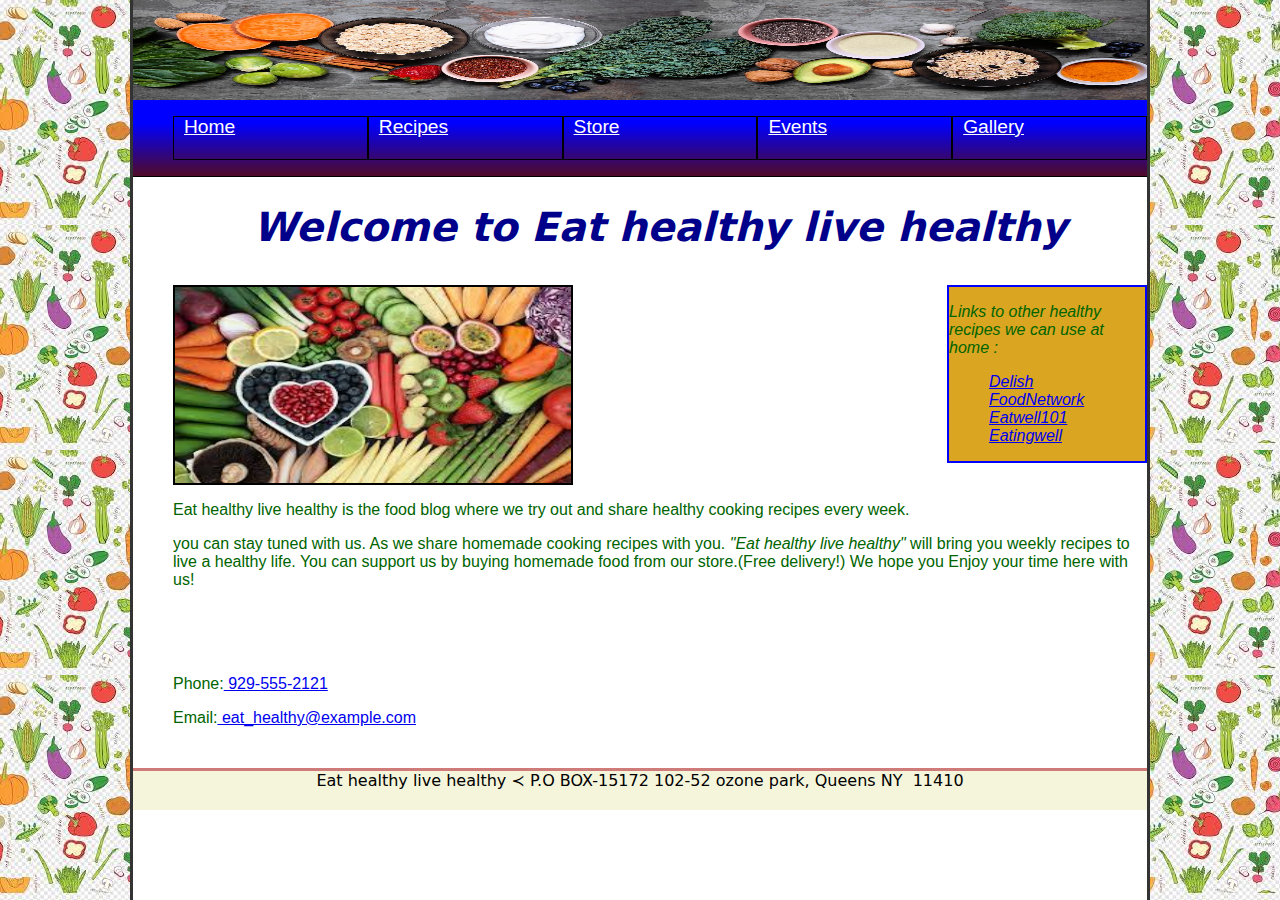
<file: index.html>
<!doctype html>
<html>
<head>
   <!--
      Assignment : Term project
      Name: Asm Shariar Chowdhury
      Date: 7/11/2022
   -->   
   <title>Eat healthy live healthy </title>
   <meta char="utf-8">
   <meta name="keywords" content="healthy, vegan, salad">
   <link rel="stylesheet" type="text/css" href="tp_layout2.css">
</head>
<body>

<header>
   <a href="index.html">
   <img src="poster.jpg" alt="superhero" height="100" />  </a>
   <nav>
      <ul>
      <li> <a href="index.html"> Home</a> </li>
      <li><a href="recipe.html"> Recipes </a></li>
      <li id="store"><a href="store.html">Store</a></li>
      <li><a href="events.html">Events</a></li>
      <li><a href="gallery.html">Gallery</a></li>
       </ul>
   </nav>
</header>   
<article id="home">
   <h1 id="home">Welcome to Eat healthy live healthy</h1>
  
<img id="homepic" src="img1.jpg" alt="superhero photo" />  
<aside><p>Links to other healthy recipes we can use at home :  <p>
   <ul>
      <li><a href="https://www.delish.com/cooking/recipe-ideas/g3733/healthy-dinner-recipes/"> Delish</a></li>
      <li><a href="https://www.foodnetwork.com/healthy/packages/healthy-every-week/healthy-mains/foodnetwork-most-saved-healthy-recipes"> FoodNetwork</a></li>
      <li><a href="https://www.eatwell101.com/low-effort-healthy-dinners-recipes"> Eatwell101</a></li>
      <li><a href="https://www.eatingwell.com/gallery/13723/20-healthy-meals-you-can-make-in-20-minutes/"> Eatingwell</a></li>
   </ul>
</aside> 
<br>
<p><strong>Eat healthy live healthy</strong> is the food blog where we try out and share healthy cooking recipes every week. </p>

<p>you can stay tuned with us. As we share homemade cooking recipes with you.
<em>"Eat healthy live healthy"</em> will bring you weekly recipes to live a healthy life. You can support us by buying homemade food from our store.(Free delivery!) We hope you Enjoy your time here with us!</p>
<br>
<br>
<br>
<p>Phone:<a href="tel:+17045552188"> 929-555-2121 </a></p>  
<p>Email:<a href="mailto:eat_healthy@example.com"> eat_healthy@example.com</a> </p>



</article>

<footer>
    Eat healthy live healthy &#8826; P.O BOX-15172 102-52 ozone park, Queens NY &nbsp;11410 
</footer>

</body>
</html>
</file>
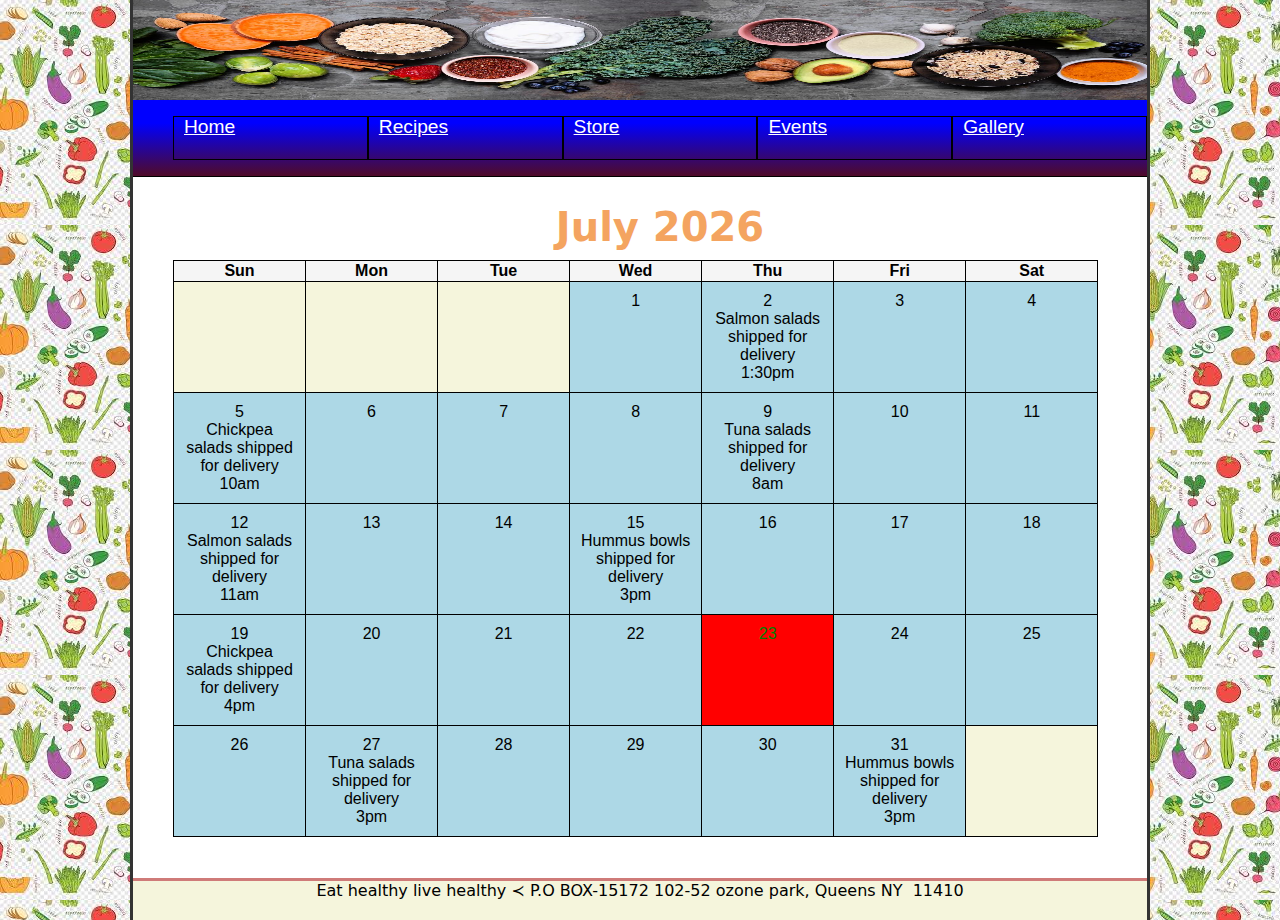
<file: events.html>
<html>
</head>
<body>

</body>
</html>
<head>
   <!--
      Assignment : Term project
      Name: Asm Shariar Chowdhury
      Date: 7/11/2022 
   -->   
   <title>Eat healthy live healthy </title>
   <meta char="utf-8">
   <meta name="keywords" content="healthy, vegan, salad" >
   <link href="tp_layout2.css" rel="stylesheet" />
   <link href="events.css" rel="stylesheet" /> 
   <script src="list.js" defer></script>
   <script src="table.js" defer></script> 
</head>
<body>

<header>
   <a href="index.html">
   <img src="poster.jpg" alt="superhero" height="100" />  </a>
   <nav>
      <ul>
      <li> <a href="index.html"> Home</a> </li>
      <li><a href="recipe.html"> Recipes </a></li>
      <li id="store"><a href="store.html">Store</a></li>
      <li><a href="events.html">Events</a></li>
      <li><a href="gallery.html">Gallery</a></li>
       </ul>
   </nav>
</header>
   
   <section>
      <article>

         <h1 id="mon_yr">&nbsp;</h1> 


        <table id="calendar">
         
        </table>  
       </article>
   </section>
   
  <footer>
    Eat healthy live healthy &#8826; P.O BOX-15172 102-52 ozone park, Queens NY &nbsp;11410 
</footer>

</body>

</html>
</file>
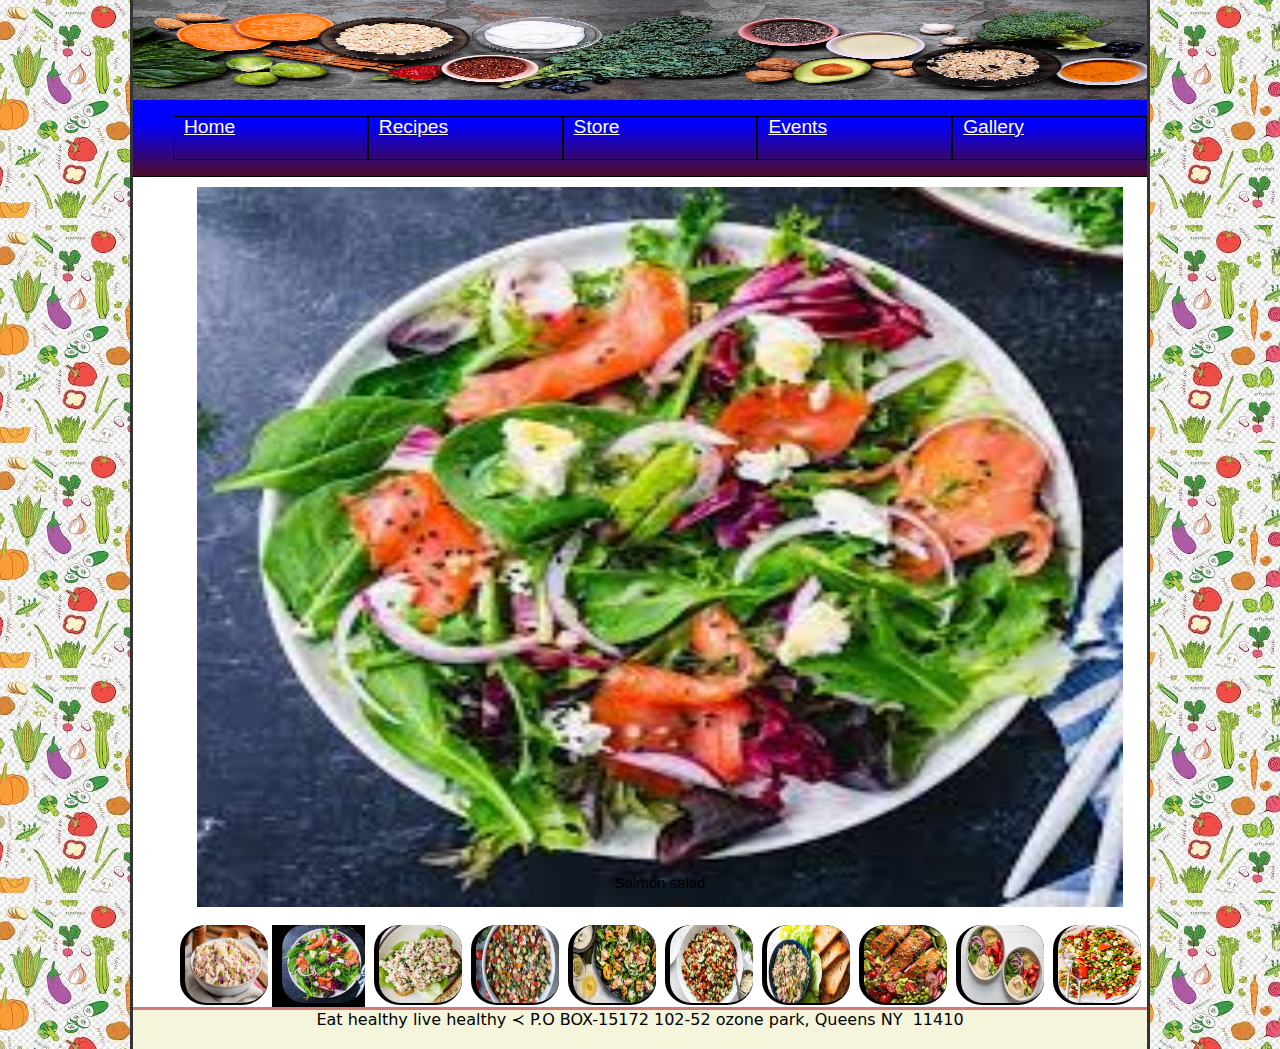
<file: gallery.html>
<html>
<head>
   <!--
      Assignment : Term project
      Name: Asm Shariar Chowdhury
      Date: 7/11/2022
   -->   
   <title>Eat healthy live healthy </title>
   <meta char="utf-8">
   <meta name="keywords" content="healthy, vegan, salad" >
   <link rel="stylesheet" type="text/css" href="tp_layout2.css">
</head>
<body >

<header>
   <a href="index.html">
   <img src="poster.jpg" alt="superhero" height="100" />  </a>
   <nav>
      <ul>
      <li> <a href="index.html"> Home</a> </li>
      <li><a href="recipe.html"> Recipes </a></li>
      <li id="store"><a href="store.html">Store</a></li>
      <li><a href="events.html">Events</a></li>
      <li><a href="gallery.html">Gallery</a></li>
       </ul>
   </nav>
</header>   
<article >

<div class="bigimg">

<div class="Slide">
  <img src="tuna.jpg" style="width:100%; height:80%">
  <div class="text">Tuna salad</div>
</div>

<div class="Slide">
  <img src="salmon.jpg" style="width:100%; height:80%">
  <div class="text">Salmon salad</div>
</div>

<div class="Slide">
  <img src="tuna2.jpg" style="width:100%; height:80%">
  <div class="text">Tuna salad 2</div>
</div>

<div class="Slide">
  <img src="chickpea3.jpg" style="width:100%; height:80%">
  <div class="text">Chickpea salad </div>
</div>

<div class="Slide">
  <img src="salmon2.jpg" style="width:100%; height:80%">
  <div class="text">Salmon salad 2</div>
</div>

<div class="Slide">
  <img src="chickpea.jpg" style="width:100%; height:80%">
  <div class="text">Chickpea salad 2</div>
</div>

<div class="Slide">
  <img src="tuna3.jpg" style="width:100%; height:80%">
  <div class="text">Tuna salad 3</div>
</div>

<div class="Slide">
  <img src="salmon3.jpg" style="width:100%; height:80%">
  <div class="text">Salmon salad 3</div>
</div>

<div class="Slide">
  <img src="hummus2.jpg" style="width:100%; height:80%">
  <div class="text">Hummus bowl </div>
</div>

<div class="Slide">
  <img src="chickpea2.jpg" style="width:100%; height:80%">
  <div class="text">Chickpea salad 2</div>
</div>


</div>
<br>

<div id="under" style="text-align:center">
  <span  class="small"><img src="tuna.jpg" style="width:5.5em; height:5em;"></span> 
  <span  class="small"><img src="salmon.jpg" style="width:5.5em; height:5em;"></span> 
  <span  class="small"><img src="tuna2.jpg" style="width:5.5em; height:5em;"></span> 
  <span  class="small"><img src="chickpea3.jpg" style="width:5.5em; height:5em;"></span> 
  <span  class="small"><img src="salmon2.jpg" style="width:5.5em; height:5em;"></span> 
  <span  class="small"><img src="chickpea.jpg" style="width:5.5em; height:5em;"></span> 
  <span  class="small"><img src="tuna3.jpg" style="width:5.5em; height:5em;"></span> 
  <span  class="small"><img src="salmon3.jpg" style="width:5.5em; height:5em;"></span> 
  <span  class="small"><img src="hummus2.jpg" style="width:5.5em; height:5em;"></span> 
  <span  class="small"><img src="chickpea2.jpg" style="width:5.5em; height:5em;"></span> 
</div>
  


<script type="text/javascript">

  let slide_num = 0;
  Slideshow();

function Slideshow() {
  let i;

  let bigimg = document.getElementsByClassName("Slide");
  let smallimg = document.getElementsByClassName("small");

  for (i = 0; i < bigimg.length; i++) {

    bigimg[i].style.display = "none";  
  }

  slide_num++;

  if (slide_num > bigimg.length) {

    slide_num = 1
  } 

  for (i = 0; i < smallimg.length; i++) {
    smallimg[i].className = smallimg[i].className.replace(" active", "");
  }

  bigimg[slide_num-1].style.display = "block";  

  smallimg[slide_num-1].className += " active";

  setTimeout(Slideshow, 500); 
}
</script>

  
</article>



<footer>
    Eat healthy live healthy &#8826; P.O BOX-15172 102-52 ozone park, Queens NY &nbsp;11410 
</footer>



</body>
</html>
</file>
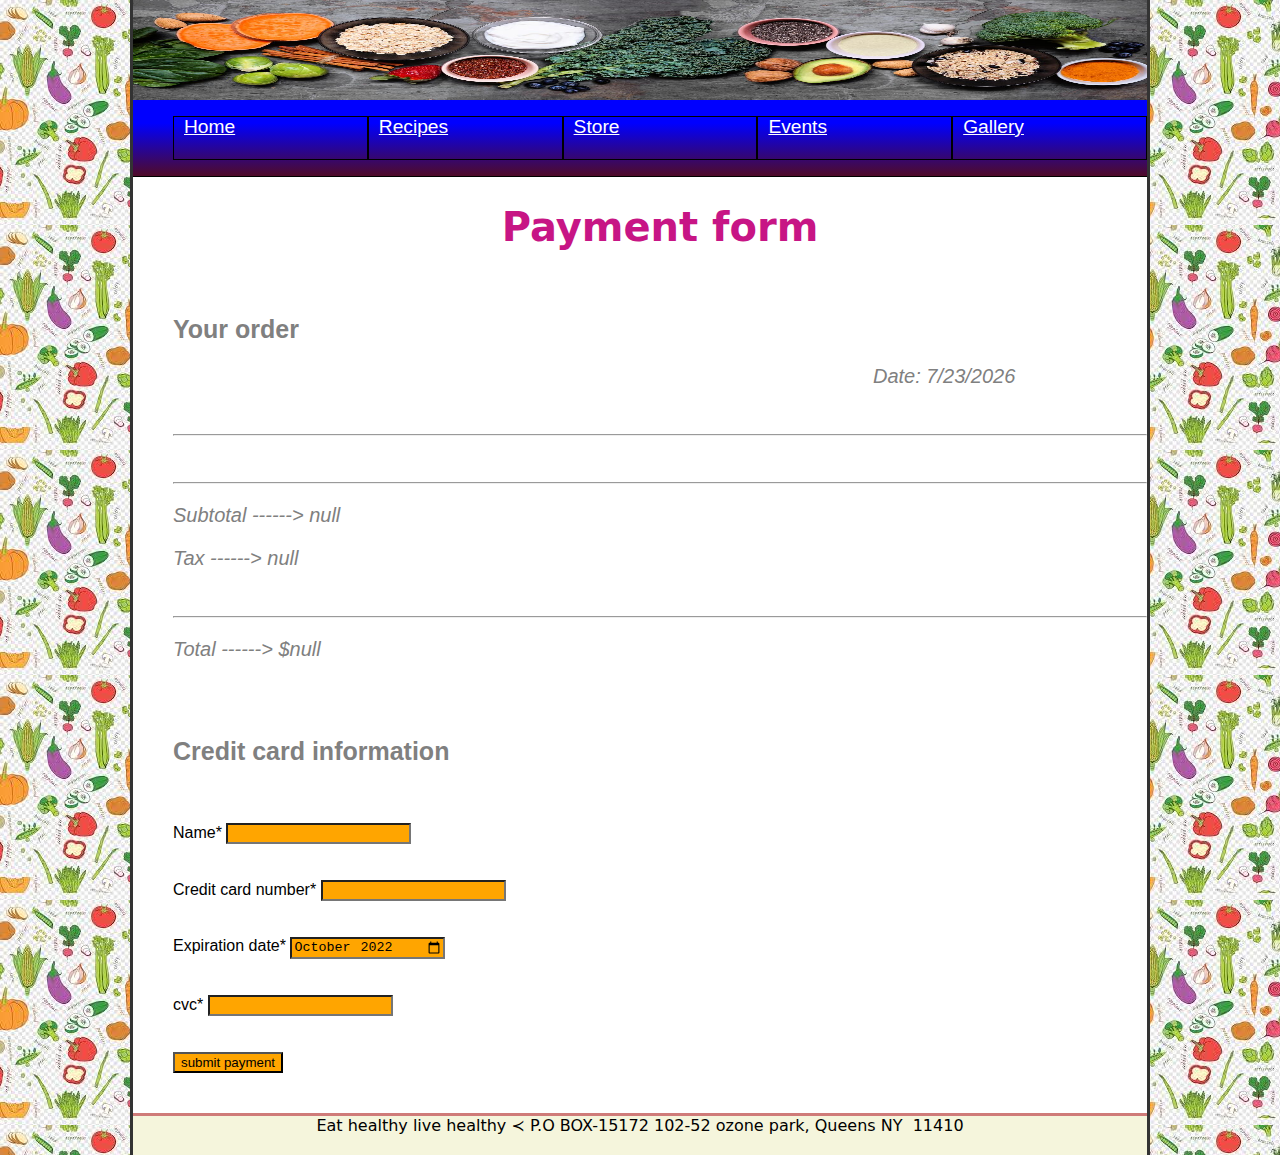
<file: payment.html>
<html>
</head>
<body>

</body>
</html>
<head>
   <!--
      Assignment : Term project
      Name: Asm Shariar Chowdhury
      Date: 7/11/2022
   -->   
   <title>Eat healthy live healthy </title>
   <meta char="utf-8">
   <meta name="keywords" content="healthy, vegan, salad" >
   <link rel="stylesheet" type="text/css" href="tp_layout2.css">
   <script src= "payment.js" ></script>
</head>
<body>

<header>
   <a href="index.html">
   <img src="poster.jpg" alt="superhero" height="100" />  </a>
   <nav>
      <ul>
      <li> <a href="index.html"> Home</a> </li>
      <li><a href="recipe.html"> Recipes </a></li>
      <li id="store"><a href="store.html">Store</a></li>
      <li><a href="events.html">Events</a></li>
      <li><a href="gallery.html">Gallery</a></li>
       </ul>
   </nav>
</header>   
<article class="pay_st">
      <h1>Payment form</h1>
      <form id="pay" action="verification.html" method="post">
       <h2 id="o4">Your order</h2>
       <div class="paystyle">
       <p id="date"></p>
       <br> </div>
       <hr>
       <div class="paystyle2">
       <p id="i1"></p>
       <p id="i2"></p>
       <p id="i3"></p>
       <p id="i4"></p>
       <br>
       </div>
       <hr>
       <div class="paystyle3">
       <p id="o1"> </p>
       <p id="o2"> </p>
       <br>
       </div>
       <hr> 
       <div class="paystyle4">
       <p id="o3"> </p>
       <br>
       <br>
       </div>
    </form>
    <form id="pay" action="verification.html" method="post">
       <h2>Credit card information</h2>   
       <br>
       <br>   
       <div>
       <label for="nameBox">Name*</label>
       <input type="text" name="custName" id="nameBox" oninvalid="this.setCustomValidity('Please enter Name*')"
       oninput="this.setCustomValidity('')" required />
       </div>
       <br>
       <br>
       <div>
       <label for="credit">Credit card number*</label>
       <input  name="credit" id="credit" type="text" 
                   pattern="^(?:4[0-9]{12}(?:[0-9]{3})?|5[1-5][0-9]{14}|6(?:011|5[0-9][0-9])[0-9]{12}|3[47][0-9]{13}|3(?:0[0-5]|[68][0-9])[0-9]{11}|(?:2131|1800|35\d{3})\d{11})$" oninvalid="this.setCustomValidity('Please enter credit card number*')"  oninput="this.setCustomValidity('')" required/>
       </div>
       <br>
       <br>
       <div><label for="exp">Expiration date*</label>
            <input type="month" id="start" name="start"
            min="2022-07" value="2022-10" required>
       </div>
       <br>
       <br>
            <div><label for="cvc">cvc*</label>
            <input  id="cvc" name="start" pattern="^\d{3,4}$" type="text" oninvalid="this.setCustomValidity('Please enter cvc*')"
            oninput="this.setCustomValidity('')"
            required>
       </div>
       <br>
       <br>
       <a href="verification.html">
       <input id="submit" type="submit" value="submit payment" />
       </a>
      
     </form>
</article>


<footer>
    Eat healthy live healthy &#8826; P.O BOX-15172 102-52 ozone park, Queens NY &nbsp;11410 
</footer>



</body>
</html>
</file>
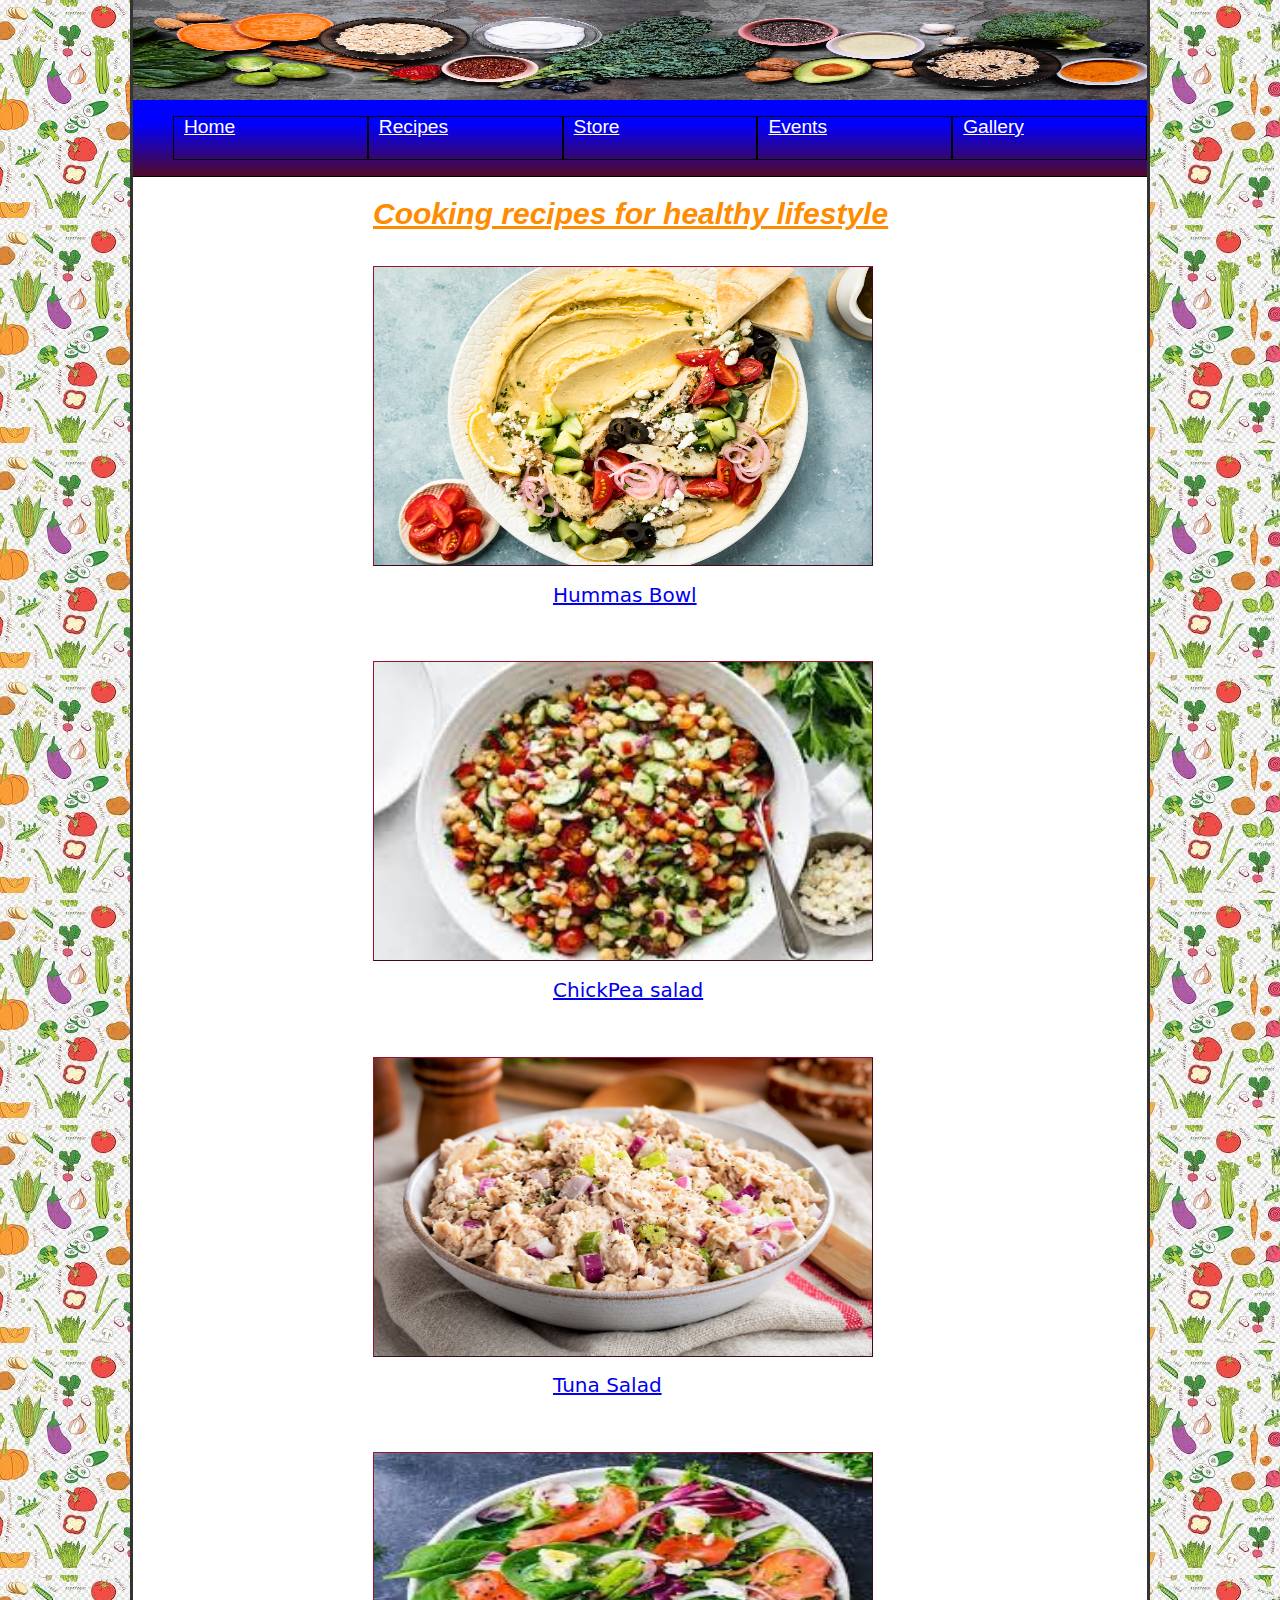
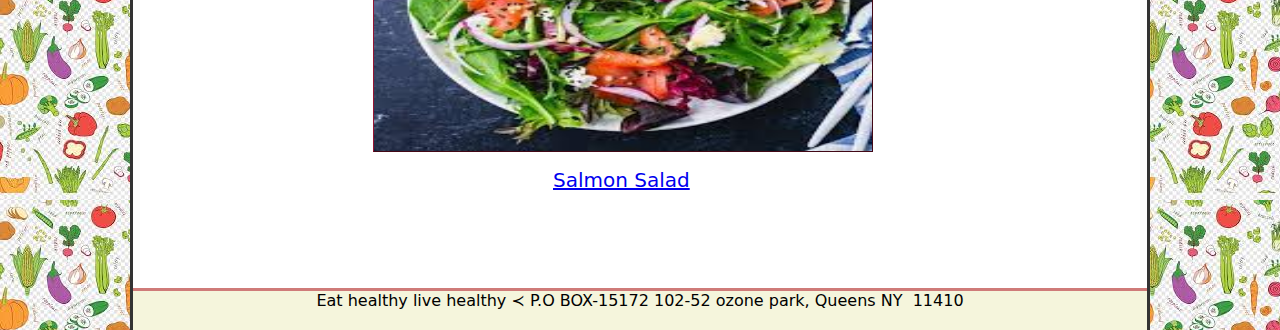
<file: recipe.html>
<html>
</head>
<body>

</body>
</html>
<head>
   <!--
      Assignment : Term project
      Name: Asm Shariar Chowdhury
      Date: 7/11/2022
   -->   
   <title>Eat healthy live healthy </title>
   <meta char="utf-8">
   <meta name="keywords" content="healthy, vegan, salad" >
   <link rel="stylesheet" type="text/css" href="tp_layout2.css">
</head>
<body>

<header>
   <a href="index.html">
   <img src="poster.jpg" alt="superhero" height="100" />  </a>
   <nav>
      <ul>
      <li> <a href="index.html"> Home</a> </li>
      <li><a href="recipe.html"> Recipes </a></li>
      <li id="store"><a href="store.html">Store</a></li>
      <li><a href="events.html">Events</a></li>
      <li><a href="gallery.html">Gallery</a></li>
       </ul>
   </nav>
</header>  
<article class="recipes">
   <h1>Cooking recipes for healthy lifestyle</h1> 
   <a href="tp_hummus.html"><img src="hummus.jpg"  /><h2>Hummas Bowl</h2></a>  <br>
   <a href="tp_chickpea.html"><img src="chickpea.jpg"  /><h2>ChickPea salad</h2></a> <br>
   <a href="tp_tuna.html"><img src="tuna.jpg" /><h2>Tuna Salad</h2></a> <br>
   <a href="tp_salmon.html"><img src="salmon.jpg"  /><h2>Salmon Salad</h2></a> <br>
</article>


<footer>
    Eat healthy live healthy &#8826; P.O BOX-15172 102-52 ozone park, Queens NY &nbsp;11410 
</footer>



</body>
</html>
</file>
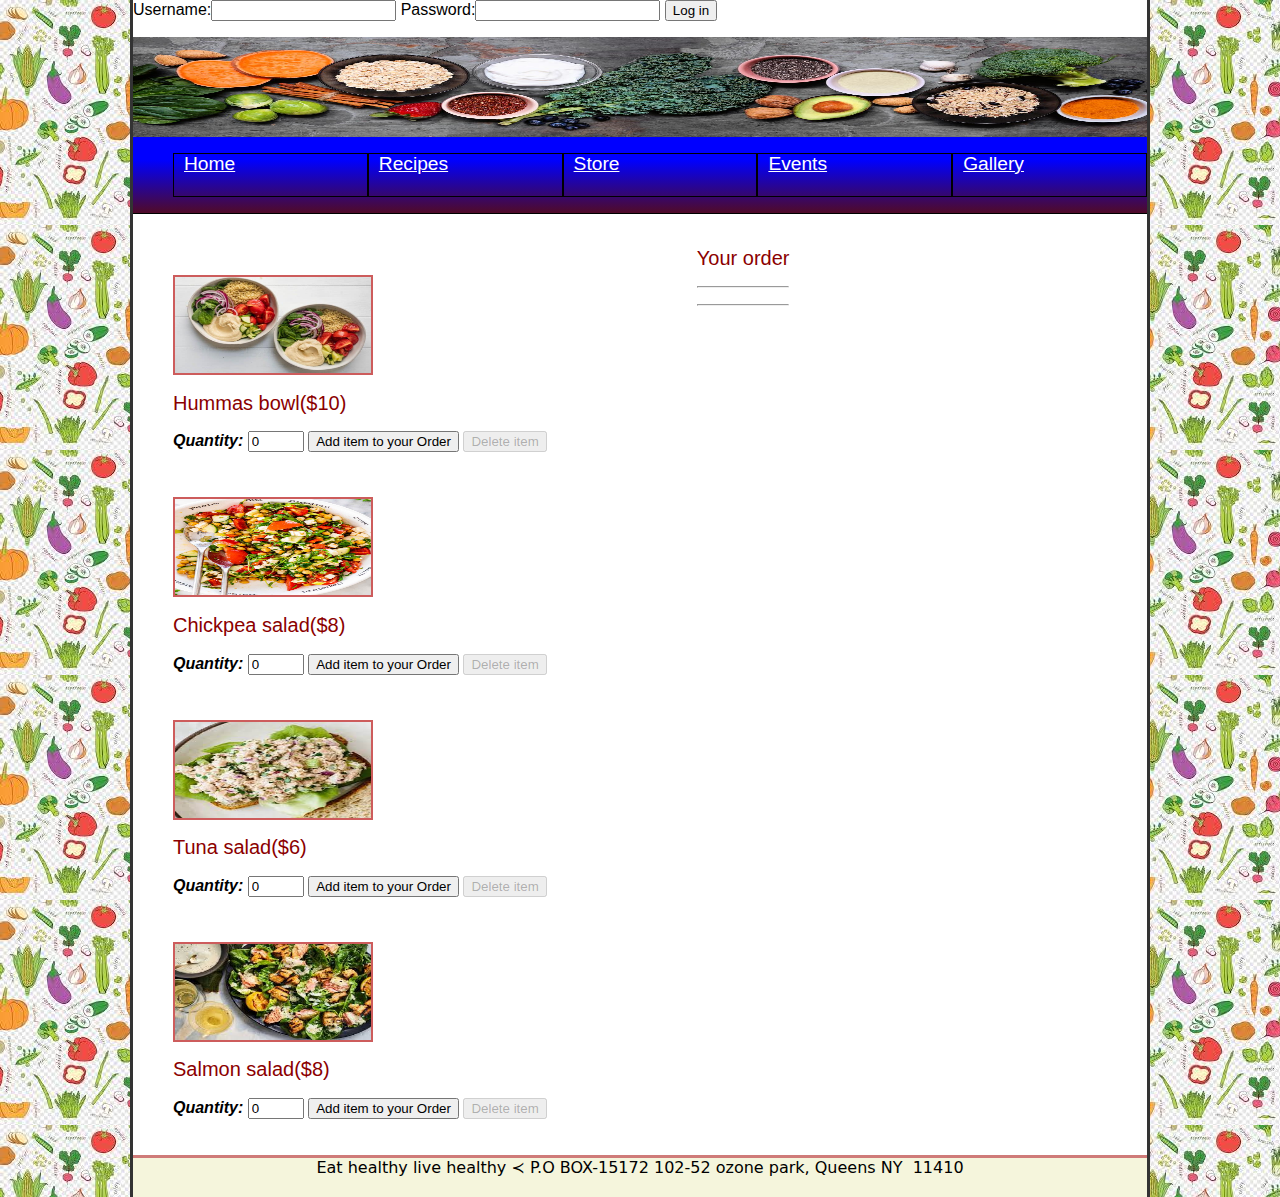
<file: store.html>
<html>
</head>
<body>

</body>
</html>
<head>
   <!--
      Assignment : Term project
      Name: Asm Shariar Chowdhury
      Date: 7/11/2022 
   -->   
   <title>Eat healthy live healthy </title>
   <meta char="utf-8">
   <meta name="keywords" content="healthy, vegan, salad" >
   <link rel="stylesheet" type="text/css" href="tp_layout2.css">
   <script src= "tp.js" defer></script>
   <script src="payment.js"></script>
</head>
<body>
<form id="form"action="tp_events_txt.html" method="post" required>Username:<input type="username" id="name" required> 
                                  Password:<input type="password" id="psw" required> 
    <button type="button" id="entername">Log in</button> </form>
  <p id="display"></p>


<header>
   <a href="index.html">
   <img src="poster.jpg" alt="superhero" height="100" />  </a>
   <nav>
      <ul>
      <li> <a href="index.html"> Home</a> </li>
      <li><a href="recipe.html"> Recipes </a></li>
      <li id="store"><a href="store.html">Store</a></li>
      <li><a href="events.html">Events</a></li>
      <li><a href="gallery.html">Gallery</a></li>
       </ul>
   </nav>
</header>  
<article class="store_st">

         
         <form id="form" action="payment.html" method="POST">

          <div id="first">
          <div class="ite" >
         <img src="hummus2.jpg" width="200px" height="100px">   
         <h2>Hummas bowl($10)</h2>
        
         
           <label id="quan" for="quantityBox">Quantity:</label> 
           <input name="Hummas" id="Hummas" type="number" value="0" step= "1" min="0" max="10"/>
           <button id="hummas" type="button">Add item to your Order</button>
           <button disabled="true" id="hummas2" type="button">Delete item</button>
         </div>

         <div class="ite">
         <img src="chickpea2.jpg" width="200px" height="100px"> 
         <h2>Chickpea salad($8)</h2>
         
           <label id="quan" for="quantityBox">Quantity:</label>
           <input name="Chickpea" id="Chickpea" type="number" value="0" step= "1" min="0" max="10"/>
           <button id="chickpea" type="button">Add item to your Order</button>
           <button disabled="true" id="chickpea2" type="button">Delete item</button>
         </div>
   
         <div class="ite">
         <img src="tuna2.jpg" width="200px" height="100px"> 
         <h2>Tuna salad($6)</h2>
           <label id="quan" for="quantityBox">Quantity:</label>
           <input name="Tuna" id="Tuna" type="number" value="0" step= "1" min="0" max="10"/>
           <button id="tuna" type="button">Add item to your Order</button>
           <button disabled="true" id="tuna2" type="button">Delete item</button>
         </div>

         <div class="ite"> 
         <img src="salmon2.jpg" width="200px" height="100px"> 
         <h2>Salmon salad($8)</h2>
           <label id="quan" for="quantityBox">Quantity:</label>
           <input name="Salmon" id="Salmon" type="number" value="0" step= "1" min="0" max="10"/>
           <button id="salmon" type="button">Add item to your Order</button>
           <button disabled="true" id="salmon2" type="button">Delete item</button>
         </div>

         <br>
         <br></div>

         <div class="yu" id="second">
         <h2 >Your order</h2>
         <p id="dis"> </p>
         <p id="dis2"> </p>
         <p id="dis3"> </p>
         <p id="dis4"> </p>
         <hr>
         <p id="dis5"> </p>
         <p id="dis6"> </p>
         <hr>
         <p id="dis7"> </p>
         <button  hidden="true" id="add" type="button">Add to cart</button>
         <a href="payment.html">
         <br>   
         <br> 
         <br> 
         <br> 
         <button  hidden="true" id="order" type="button">Checkout</button></a></div>
         
         
     </form>


</article>


<footer>
    Eat healthy live healthy &#8826; P.O BOX-15172 102-52 ozone park, Queens NY &nbsp;11410 
</footer>



</body>
</html>
</file>
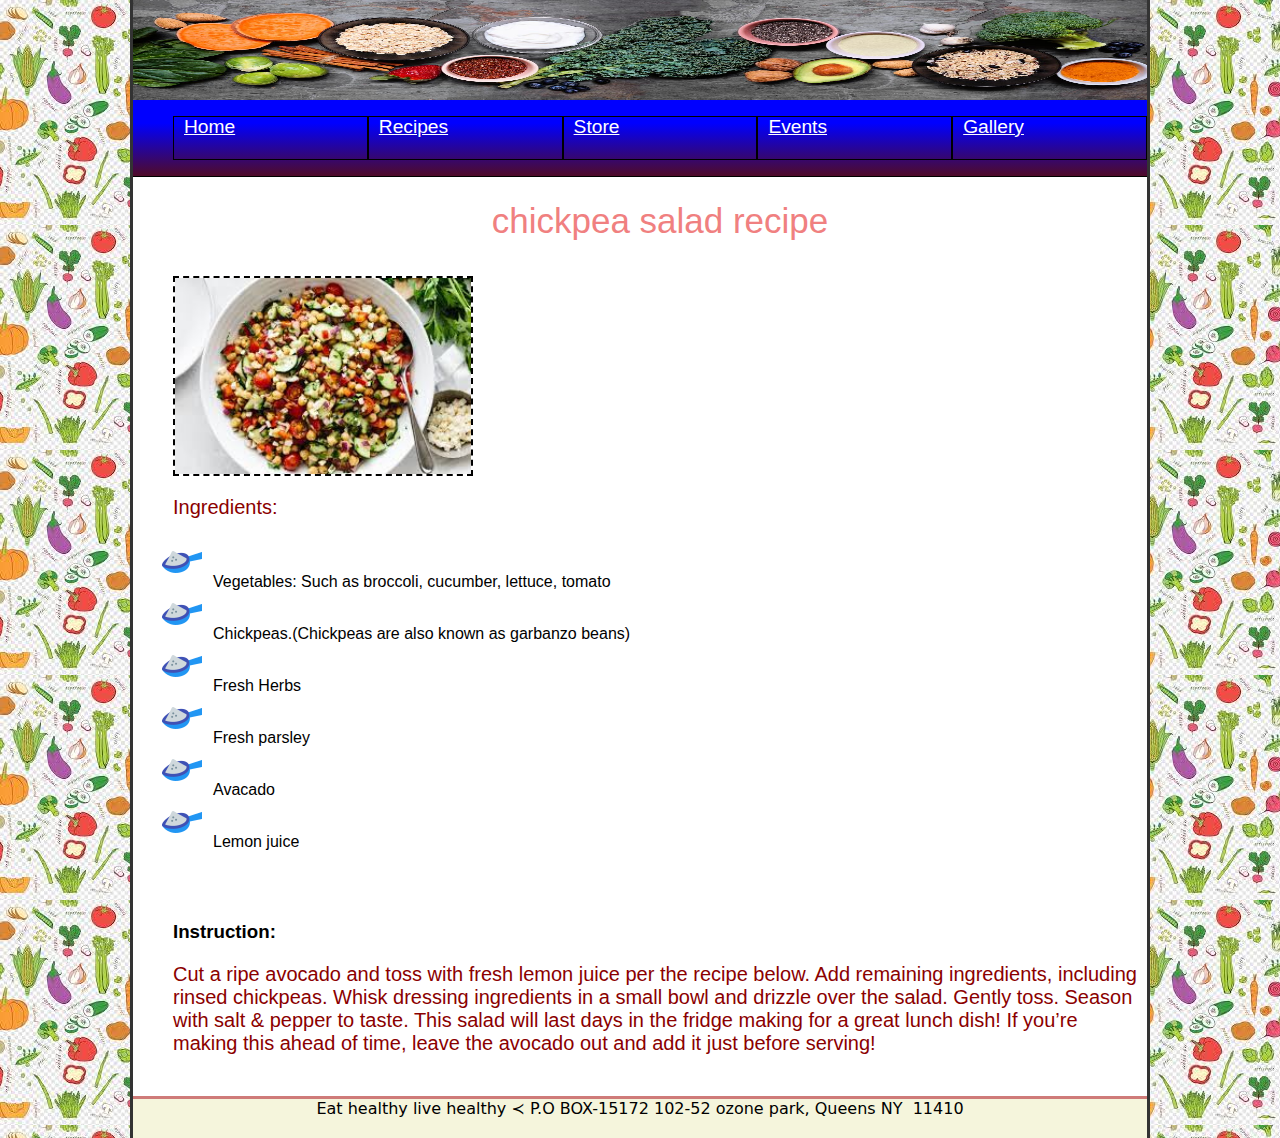
<file: tp_chickpea.html>
<head>
   <!--
      Assignment : Term project
      Name: Asm Shariar Chowdhury
      Date: 7/11/2022
   -->   
   <title>Eat healthy live healthy </title>
   <meta char="utf-8">
   <meta name="keywords" content="healthy, vegan, salad" >
   <link rel="stylesheet" type="text/css" href="tp_layout2.css">
</head>
<body>

<header>
   <a href="index.html">
   <img src="poster.jpg" alt="superhero" height="100" />  </a>
   <nav>
      <ul>
      <li> <a href="index.html"> Home</a> </li>
      <li><a href="recipe.html"> Recipes </a></li>
      <li id="store"><a href="store.html">Store</a></li>
      <li><a href="events.html">Events</a></li>
      <li><a href="gallery.html">Gallery</a></li>
       </ul>
   </nav>
</header> 
<article class="recipec">
   <h1>chickpea salad recipe</h1> 
   <img src="chickpea.jpg"  />
   <p>Ingredients:</p>
   <ul id="li2">
      <li>Vegetables: Such as broccoli, cucumber, lettuce, tomato</li>
      <li>Chickpeas.(Chickpeas are also known as garbanzo beans)</li>
      <li>Fresh Herbs</li>
      <li>Fresh parsley</li>
      <li>Avacado</li>
      <li>Lemon juice</li>
    </ul> 
    <br>
    <br>
      <h3>Instruction: </h3>   
   <p>Cut a ripe avocado and toss with fresh lemon juice per the recipe below.
      Add remaining ingredients, including rinsed chickpeas.
      Whisk dressing ingredients in a small bowl and drizzle over the salad. Gently toss.
      Season with salt & pepper to taste.
      This salad will last days in the fridge making for a great lunch dish! If you’re making this ahead of time, leave the avocado out and add it just before serving!</p>  
  
</article>



<footer>
    Eat healthy live healthy &#8826; P.O BOX-15172 102-52 ozone park, Queens NY &nbsp;11410 
</footer>



</body>
</html>
</file>
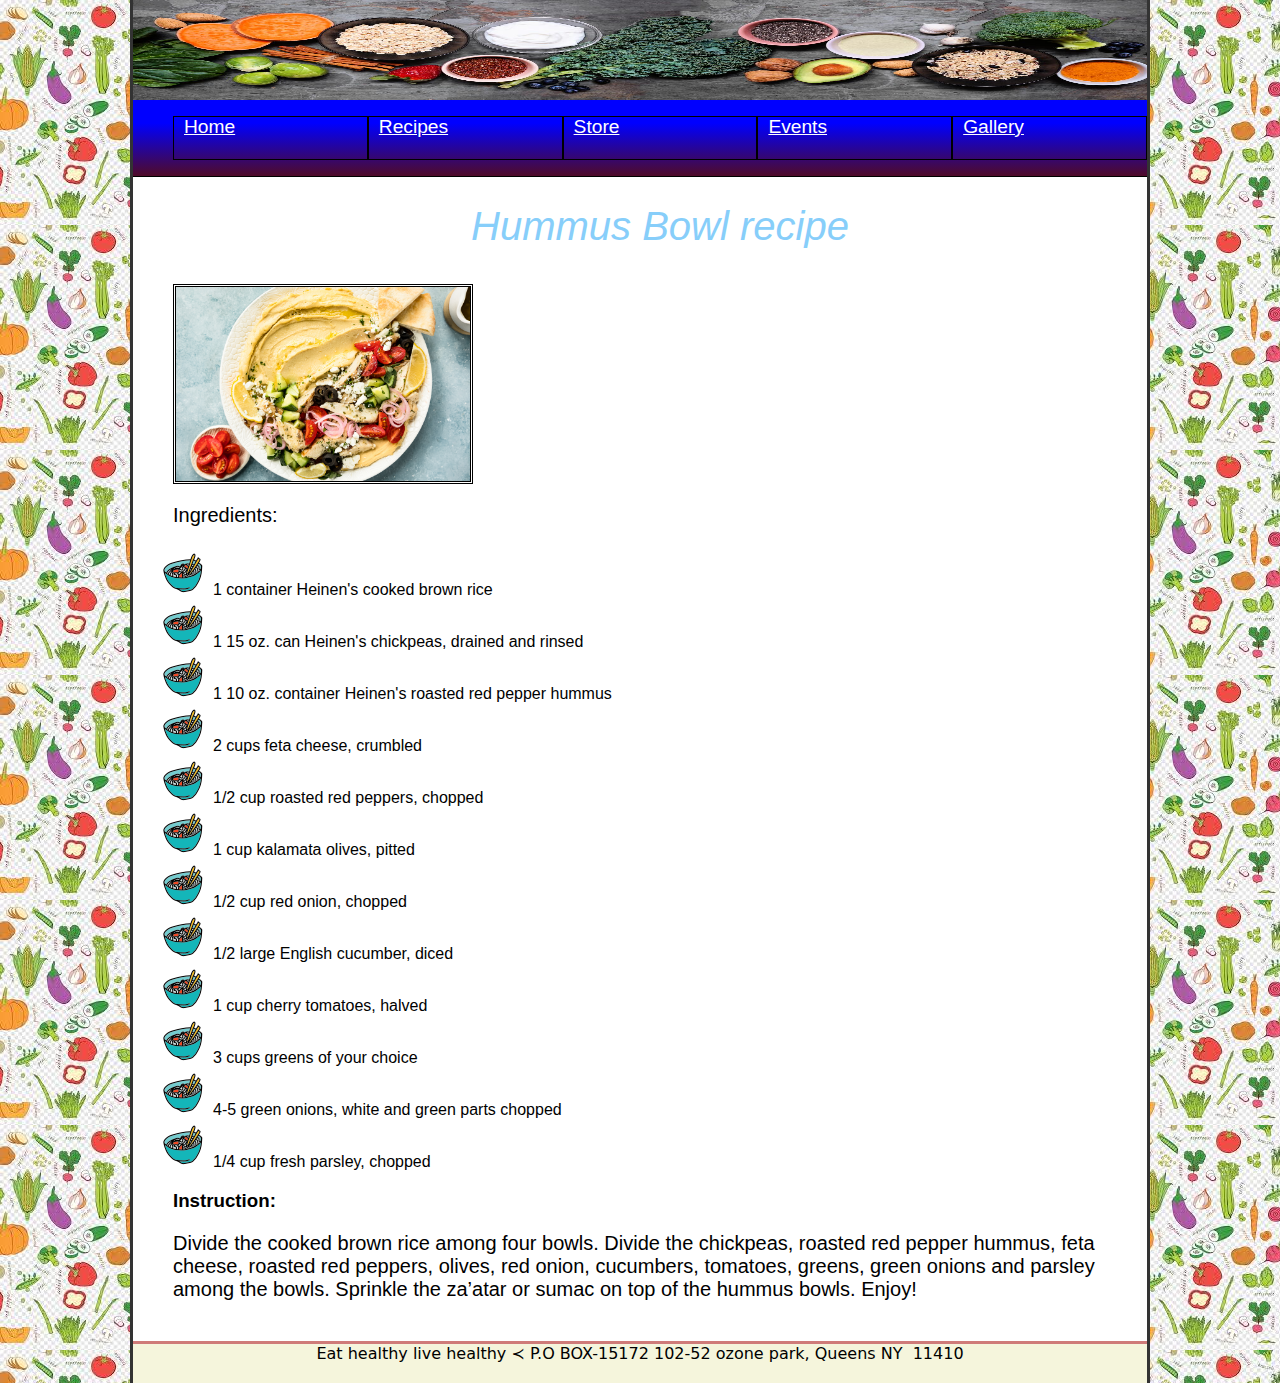
<file: tp_hummus.html>
<head>
   <!--
      Assignment : Term project
      Name: Asm Shariar Chowdhury
      Date: 7/11/2022
   -->   
   <title>Eat healthy live healthy </title>
   <meta char="utf-8">
   <meta name="keywords" content="healthy, vegan, salad" >
   <link rel="stylesheet" type="text/css" href="tp_layout2.css">
</head>
<body>

<header>
   <a href="index.html">
   <img src="poster.jpg" alt="superhero" height="100" />  </a>
   <nav>
      <ul>
      <li> <a href="index.html"> Home</a> </li>
      <li><a href="recipe.html"> Recipes </a></li>
      <li id="store"><a href="store.html">Store</a></li>
      <li><a href="events.html">Events</a></li>
      <li><a href="gallery.html">Gallery</a></li>
       </ul>
   </nav>
</header>  
<article class="recipeh">
   <h1>Hummus Bowl recipe</h1> 
   <img src="hummus.jpg"  />
   <p>Ingredients:</p>
   <ul id="humli">
      <li>1 container Heinen's cooked brown rice</li>
      <li>1 15 oz. can Heinen's chickpeas, drained and rinsed</li>
      <li>1 10 oz. container Heinen's roasted red pepper hummus</li>
      <li>2 cups feta cheese, crumbled</li>
      <li>1/2 cup roasted red peppers, chopped</li>
      <li>1 cup kalamata olives, pitted</li>
      <li>1/2 cup red onion, chopped</li>
      <li>1/2 large English cucumber, diced</li>
      <li>1 cup cherry tomatoes, halved</li>
      <li>3 cups greens of your choice</li>
      <li>4-5 green onions, white and green parts chopped</li>
      <li>1/4 cup fresh parsley, chopped</li> </ul>
   <h3>Instruction: </h3>   
   <p> Divide the cooked brown rice among four bowls.
   Divide the chickpeas, roasted red pepper hummus, feta cheese, roasted red peppers, olives, red onion, cucumbers, tomatoes, greens, green onions and parsley among the bowls.
   Sprinkle the za’atar or sumac on top of the hummus bowls.
   Enjoy!</p>    
  
</article>


<footer>
    Eat healthy live healthy &#8826; P.O BOX-15172 102-52 ozone park, Queens NY &nbsp;11410 
</footer>



</body>
</html>
</file>
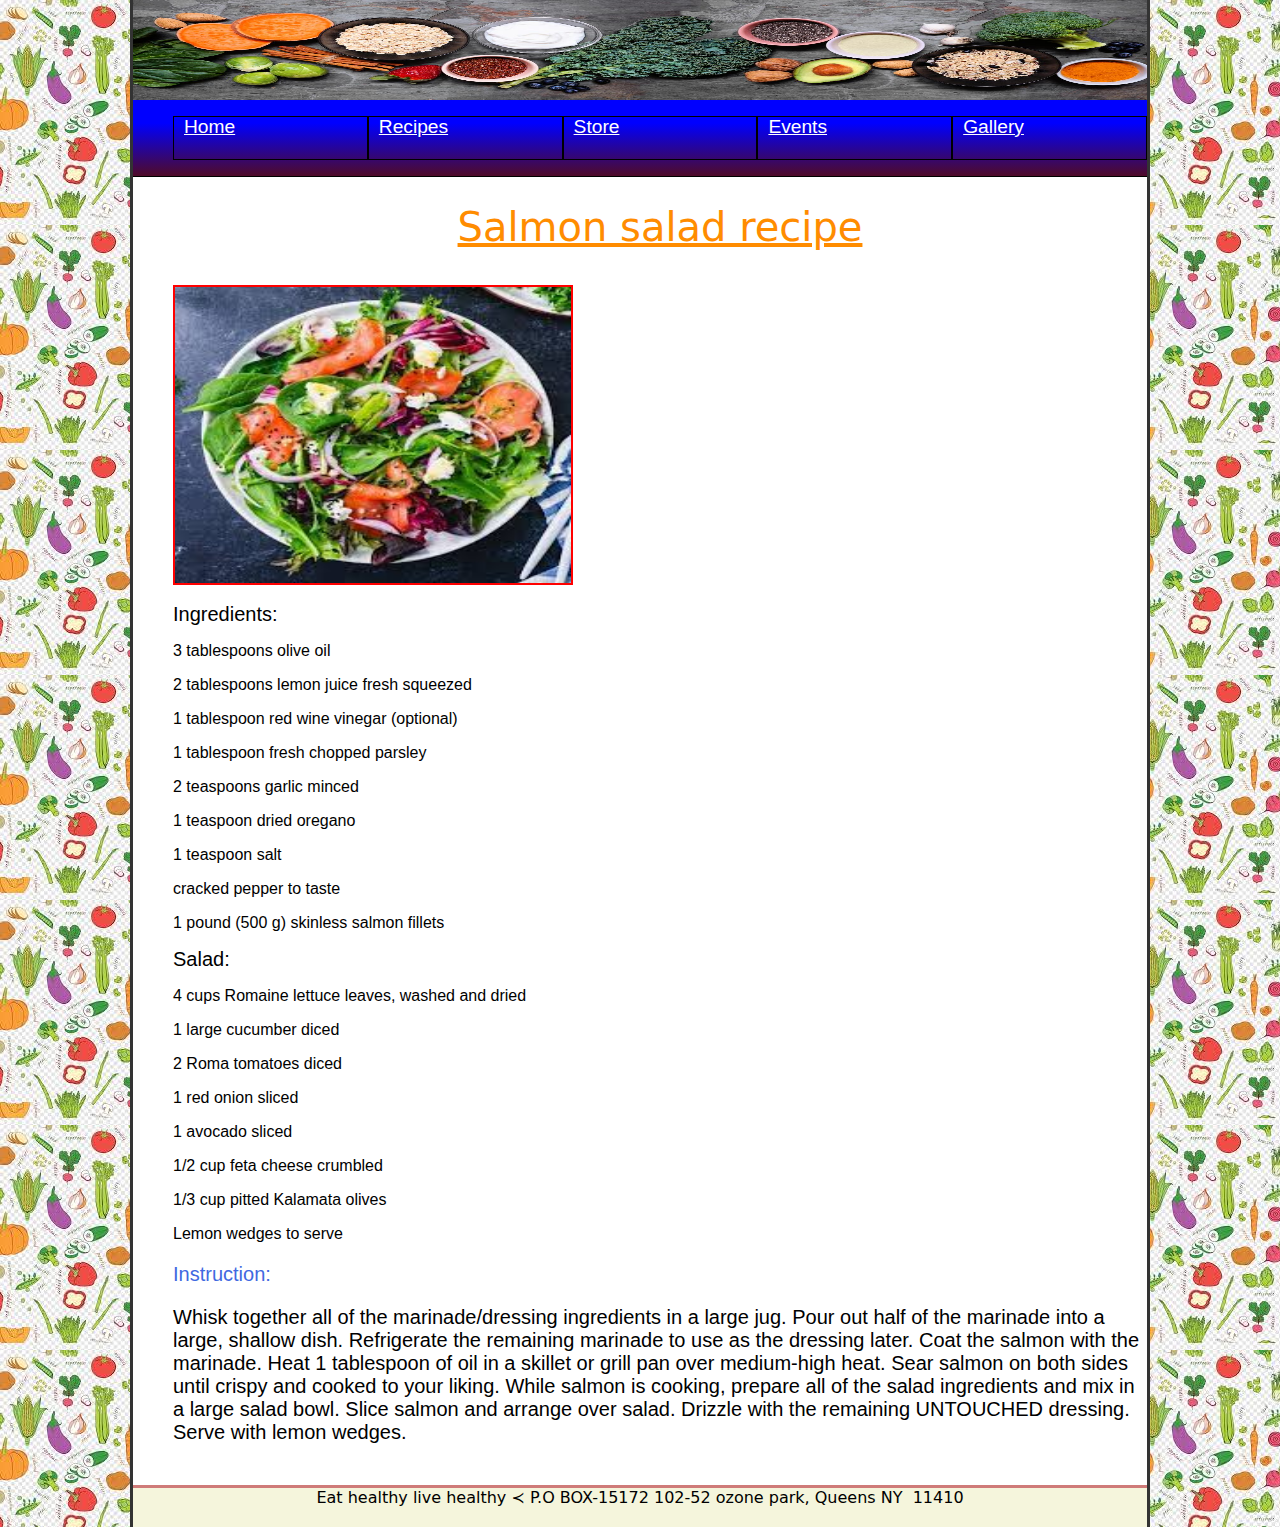
<file: tp_salmon.html>
<head>
   <!--
      Assignment : Term project
      Name: Asm Shariar Chowdhury
      Date: 7/11/2022
   -->   
   <title>Eat healthy live healthy </title>
   <meta char="utf-8">
   <meta name="keywords" content="healthy, vegan, salad" >
   <link rel="stylesheet" type="text/css" href="tp_layout2.css">
</head>
<body>

<header>
   <a href="index.html">
   <img src="poster.jpg" alt="superhero" height="100" />  </a>
   <nav>
      <ul>
      <li> <a href="index.html"> Home</a> </li>
      <li><a href="recipe.html"> Recipes </a></li>
      <li id="store"><a href="store.html">Store</a></li>
      <li><a href="events.html">Events</a></li>
      <li><a href="gallery.html">Gallery</a></li>
       </ul>
   </nav>
</header> 
<article class="recipesa">
   <h1>Salmon salad recipe</h1> 
   <img src="salmon.jpg"  />
   <br>
   <br>
   <dd>
   <dt>Ingredients:</dt>
      <dl>3 tablespoons olive oil</dl>
      <dl>2 tablespoons lemon juice fresh squeezed</dl>
      <dl>1 tablespoon red wine vinegar (optional)</dl>
      <dl>1 tablespoon fresh chopped parsley</dl>
      <dl>2 teaspoons garlic minced</dl>
      <dl>1 teaspoon dried oregano</dl>
      <dl>1 teaspoon salt</dl>
      <dl>cracked pepper to taste</dl>
      <dl>1 pound (500 g) skinless salmon fillets</dl>
      <dt>Salad:</dt>
      <dl>4 cups Romaine lettuce leaves, washed and dried</dl>
      <dl>1 large cucumber diced</dl>
      <dl>2 Roma tomatoes diced</dl>
      <dl>1 red onion sliced</dl>
      <dl>1 avocado sliced</dl>
      <dl>1/2 cup feta cheese crumbled</dl>
      <dl>1/3 cup pitted Kalamata olives </dl>
      <dl>Lemon wedges to serve </dl>
      </dd>
   <h3>Instruction: </h3>   
   <p> Whisk together all of the marinade/dressing ingredients in a large jug. Pour out half of the marinade into a large, shallow dish. Refrigerate the remaining marinade to use as the dressing later.
   Coat the salmon with the marinade. Heat 1 tablespoon of oil in a skillet or grill pan over medium-high heat. Sear salmon on both sides until crispy and cooked to your liking. While salmon is cooking, prepare all of the salad ingredients and mix in a large salad bowl. 
   Slice salmon and arrange over salad. Drizzle with the remaining UNTOUCHED dressing. Serve with lemon wedges.</p>    
  
</article>

<footer>
    Eat healthy live healthy &#8826; P.O BOX-15172 102-52 ozone park, Queens NY &nbsp;11410 
</footer>



</body>
</html>
</file>
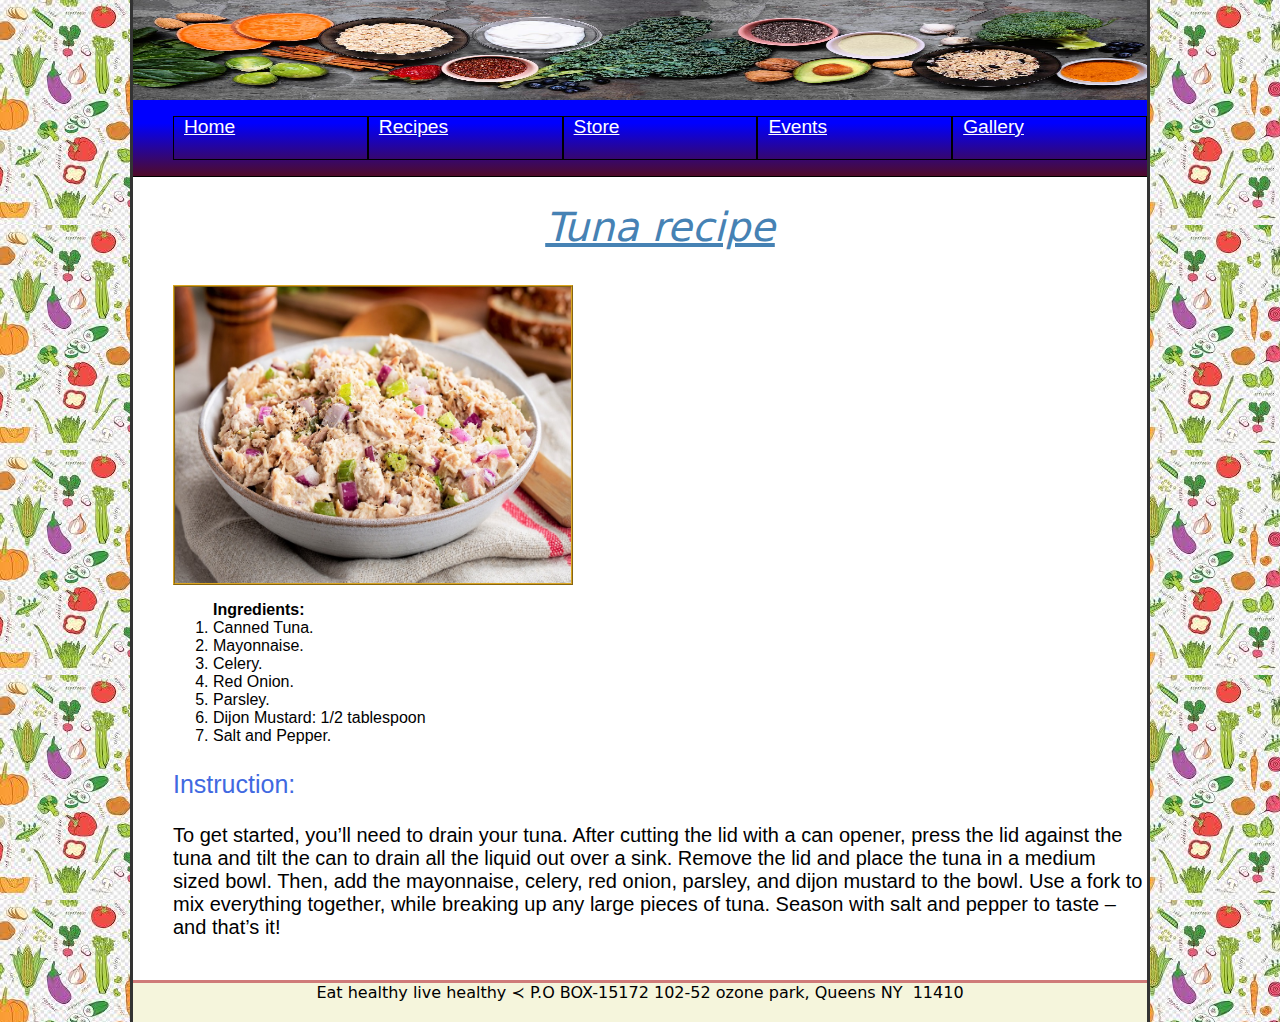
<file: tp_tuna.html>
<head>
   <!--
      Assignment : Term project
      Name: Asm Shariar Chowdhury
      Date: 7/11/2022
   -->   
   <title>Eat healthy live healthy </title>
   <meta char="utf-8">
   <meta name="keywords" content="healthy, vegan, salad" >
   <link rel="stylesheet" type="text/css" href="tp_layout2.css">
</head>
<body>

<header>
   <a href="index.html">
   <img src="poster.jpg" alt="superhero" height="100" />  </a>
   <nav>
      <ul>
      <li> <a href="index.html"> Home</a> </li>
      <li><a href="recipe.html"> Recipes </a></li>
      <li id="store"><a href="store.html">Store</a></li>
      <li><a href="events.html">Events</a></li>
      <li><a href="gallery.html">Gallery</a></li>
       </ul>
   </nav>
</header> 
<article class="recipet">
   <h1>Tuna recipe</h1> 
   <img src="tuna.jpg"  />
   
   <ol><strong>Ingredients:</strong>
      <li>Canned Tuna.</li>
      <li>Mayonnaise.</li>
      <li>Celery.</li>
      <li>Red Onion.</li>
      <li>Parsley.</li>
      <li>Dijon Mustard: 1/2 tablespoon</li>
      <li>Salt and Pepper.</li>
   </ol>

   <h3>Instruction: </h3>   
   <p>To get started, you’ll need to drain your tuna. After cutting the lid with a can opener, press the lid against the tuna and tilt the can to drain all the liquid out over a sink. Remove the lid and place the tuna in a medium sized bowl. Then, add the mayonnaise, celery, red onion, parsley, and dijon mustard to the bowl. Use a fork to mix everything together, while breaking up any large pieces of tuna. Season with salt and pepper to taste – and that’s it!
</p>    
  
</article>


<footer>
    Eat healthy live healthy &#8826; P.O BOX-15172 102-52 ozone park, Queens NY &nbsp;11410 
</footer>



</body>
</html>
</file>
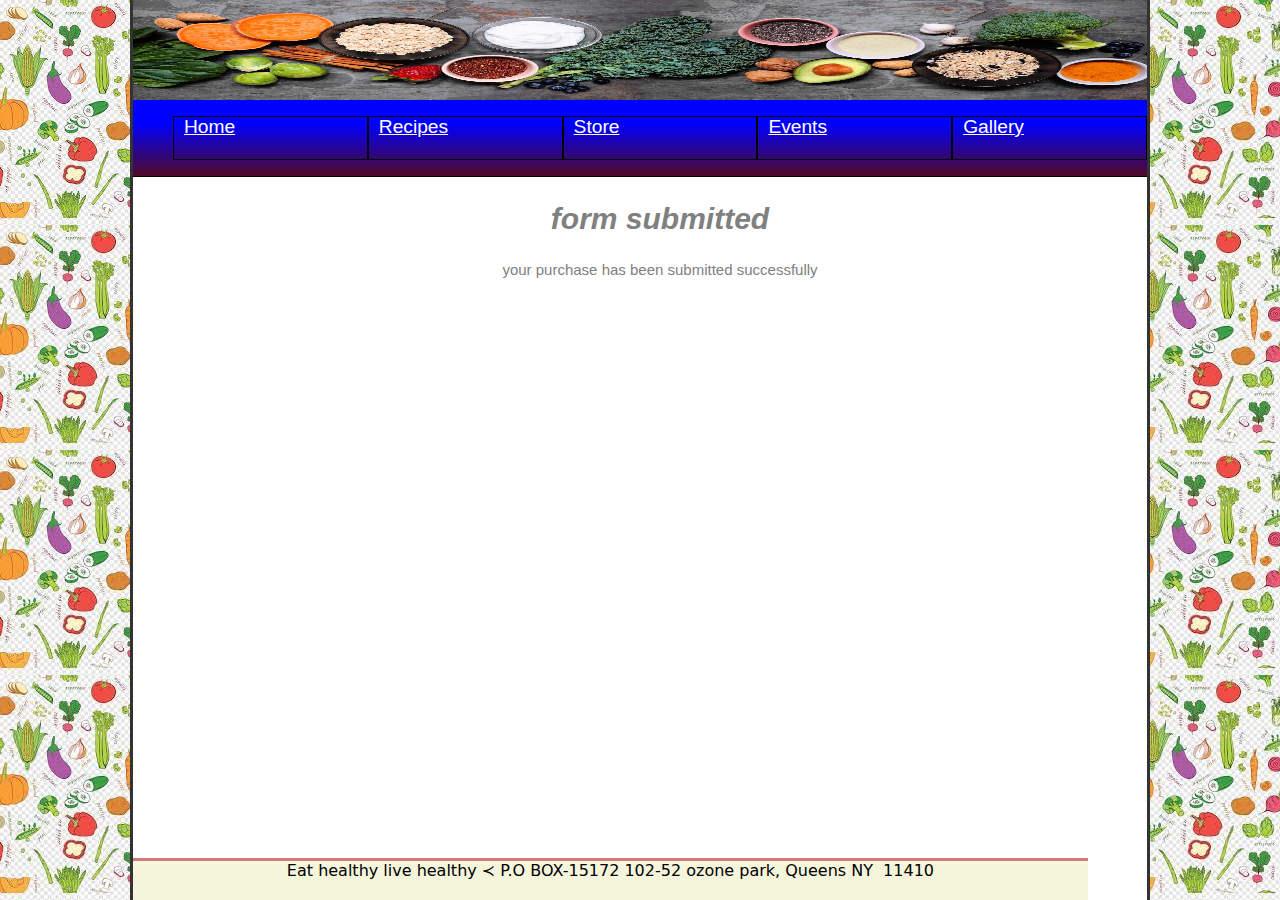
<file: verification.html>
<html>
</head>
<body>

</body>
</html>
<head>
   <!--
      Assignment : Term project
      Name: Asm Shariar Chowdhury
      Date: 7/11/2022
   -->   
   <title>Eat healthy live healthy </title>
   <meta char="utf-8">
   <meta name="keywords" content="healthy, vegan, salad" >
   <link rel="stylesheet" type="text/css" href="tp_layout2.css">
   <script src= "payment.js" ></script>
</head>
<body>

<header>
   <a href="index.html">
   <img src="poster.jpg" alt="superhero" height="100" />  </a>
   <nav>
      <ul>
      <li> <a href="index.html"> Home</a> </li>
      <li><a href="recipe.html"> Recipes </a></li>
      <li id="store"><a href="store.html">Store</a></li>
      <li><a href="events.html">Events</a></li>
      <li><a href="gallery.html">Gallery</a></li>
       </ul>
   </nav>
</header>  
<article class="ver_sty">
     <h2>form submitted</h2> 
     <p>your purchase has been submitted successfully</p>
</article>


<footer id="veri">
    Eat healthy live healthy &#8826; P.O BOX-15172 102-52 ozone park, Queens NY &nbsp;11410 
</footer>



</body>
</html>
</file>
<file: tp_layout2.css>
@charset "utf-8";

/*
      Assignment : Term project
      Name: Asm Shariar Chowdhury
      Date: 7/11/2022  

*/


/* HTML and Body styles */

html {
   background: rgb(246, 174, 176) url(background.jpg);
   font-family: Verdana, Geneva, sans-serif;
   height: 100%;
}

body {
   background-color: white;
   box-shadow: rgb(51, 51, 51) 20px 0px 40px,  rgb(51, 51, 51) -20px 0px 40px,
               outset rgb(151, 121, 121) 0px 0px 40px;
   border-left: 3px solid rgb(51, 51, 51);
   border-right: 3px solid rgb(51, 51, 51);
   min-height: 100%;  
   margin: 0px auto;
   min-width: 320px;
   max-width: 1020px;  
   width: 100%;
}


/* Header styles */

header img {
   width: 100%;
}

header {
   background: linear-gradient(to bottom, blue 70%, rgb(80, 10, 40));
   border-bottom: 1px solid rgb(0, 0, 0);
   color: white;
}
/*home style */
aside {
  border: 2px solid blue; 
  width: 200px; 
  float: right;
  font-style: italic;
  background-color: goldenrod;
  font-weight: normal;

}
aside ul li{
   list-style: none;
}

h1#home{
   text-align: center;
   font-style: italic;
   color: darkblue;

}

#homepic{
   width: 400px;
   height: 200px;
   border: 2px;
   border-style: double;

}

article#home p{
   color: darkgreen;
   font-weight: lighter;

}

/*recipe */
article.recipes h1 {
   color: darkorange;
   font-size: 30px;
   font-style: italic;
   padding-left: 200px;
   text-decoration: underline;
   font-family: Segoe, "Segoe UI", Verdana, sans-serif;
   font-weight: bold;
}

article.recipes img {
  
   margin-left: 200px;
   width: 500px;
   height: 300px;
   border: 1px outset rgb(150, 20, 50);
   border-style: 1px solid grey;
}

article.recipes img {
    -webkit-filter: brightness(100%);
}

article.recipes img:hover {
    -webkit-filter: brightness(70%);
    -webkit-transition: all 1s ease;
    -moz-transition: all 1s ease;
    -o-transition: all 1s ease;
    -ms-transition: all 1s ease;
    transition: all 1s ease;
}

 article.recipes h2  {
   padding-left: 380px;
   font-size: 20px;
   font-style: Verdana;
   padding-bottom: 20px;
   font-family: Segoe, "Segoe UI", "DejaVu Sans", "Trebuchet MS", Verdana, sans-serif;
   font-weight: normal;
 }
 article.recipes h2:hover  {
  color: darkred;

 }  


article {
 padding-left: 40px;
}

/*hummus style */

article.recipeh h1 {
   text-align: center;
   color: lightskyblue;
   font-size: 40px;
   font-style: italic;
   font-family: "Trebuchet MS", Verdana, sans-serif;
   font-weight: normal;
}

article.recipeh img {
   border-style: double;
   width: 300px;
   height: 200px;
}

article.recipeh p{
   font-size: 20px;
   font-weight: lighter;
}

/*chickpea style */

article.recipec h1 {
   text-align: center;
   color: lightcoral;
   font-size: 35px;
   font-style: Times new roman;
   font-family: Segoe, "Segoe UI", Verdana, sans-serif;
   font-weight: normal;
}

article.recipec img {
   width: 300px;
   height: 200px;
   border: 2px;
   border-style: dashed;
}

article.recipec p{
   font-size: 20px;
   color: darkred;
   font-weight: lighter;
}

/*tuna style */

article.recipet h1 {
   text-align: center;
   font-weight: 5px;
   text-decoration: underline;
   color: steelblue;
   font-size: 40px;
   font-style: italic;
   font-family: Segoe, "Segoe UI", "DejaVu Sans", "Trebuchet MS", Verdana, sans-serif;
   font-weight: normal;
}

article.recipet h3 {
   color: royalblue;
   font-size: 25px;
   font-style: san-serif;
   font-weight: 300;
}

article.recipet img {
   border: 2px;
   border-style: ridge;
   border-color: goldenrod;
   width: 400px;
   height: 300px;
}

article.recipet p{
   font-size: 20px;
   font-weight: lighter;
}

/*salmon style */

article.recipesa h1 {
   text-align: center;
   color: darkorange;
   text-decoration: underline;
   font-size: 40px;
   font-style: san-serif;
   font-family: Segoe, "Segoe UI", "DejaVu Sans", "Trebuchet MS", Verdana, sans-serif;
   font-weight: normal;
}

article.recipesa h3 {
   color: royalblue;
   font-size: 20px;
   font-style: Times new roman;
   font-weight: 300;
}

article.recipesa img {
   border: outset red 2px ;
   border-style: double;
   width: 400px;
   height: 300px;
}

article.recipesa p{
   font-size: 20px;
   font-weight: lighter;
}
article.recipesa dt{
   font-size: 20px;
}

/* Navigation list styles */

header nav ul li {
   font-size: 1.2em; 
   line-height: 2.3em; 
   height: 2.3em;
   padding: 0px 10px;
   list-style: none;
   border: 1px solid black ;
   border-collapse: collapse;
   width: 100%;
   line-height: 100%;
   display: block;
}

header nav ul li#store a:hover {
   color: red;
   background-color: midnightblue;

}

header nav ul li a {
   color: white;
   display: block;
   width: 100%;
}

header nav ul li a:hover {
   color: rgb(249, 209, 17);
   background-color: indianred;
}




h1 {
   font-family: Segoe, "Segoe UI", "DejaVu Sans", "Trebuchet MS", Verdana, sans-serif;
   font-size: 2.5em;
   color: rgb(179, 20, 25);
   margin-bottom: 35px;
   font-weight: bold;
}


ul#humli{
   list-style-image: url('li.png');
}

ul#li2{
   list-style-image: url('li2.png');
}


/*store style*/
article.store_st h2 {
   color: darkred;
   font-size: 20px;
   font-family: Arial, Helvetica, sans-serif;
   font-weight: normal;
}

article.store_st p {

   color: grey;
   font-size: 16px;
}
article.store_st button#order{
   margin-bottom: 15px;
}

article.store_st img{
   border: 2px solid indianred;
   margin-top: 25px ;
   margin-bottom: 0px;
}


article.store_st div.yu button{  
   background-color: burlywood;
   border-radius: 15px;
}
article.store_st div.yu button:hover{  
   background-color: orangered;
}

article.store_st #quan{
   font-style: italic;
   font-weight: bold;
}

article.store_st div.ite{
   padding-top: 20px;
}
div#first, div#second{
   float: left;
   
}
div#second{
   padding-left: 150px;
}



button#add{
   align-content: center;

}

/*payment style*/
article.pay_st h1{
   font-style: san-serif ;
   font-size: 40px;
   text-align: center;
   color: mediumvioletred;
   padding-bottom: 30px;
}
article.pay_st h2 {
   
   color: gray;
   font-size: 25px;
   font-style: times new roman;
}

article.pay_st p {
  
   color: grey;
   font-size: 20px;
   font-style: italic;
}


form#pay input {
   background-color: orange;
}
form#pay input:focus {
   background-color: white;
}

div.paystyle {
   padding-left: 700px;
}

/*verification style*/
article.ver_sty h2 {
   text-align: center;
   color: grey;
   font-size: 30px;
   font-style: italic;
}
article.ver_sty p {
   text-align: center;
   color: grey;
   font-size: 15px;
   font-style: arial;
}

/* Footer styles */   

footer {
   text-align: center;
   font-size: 1em;
   margin-top: 4%;
   border-top: 3px outset #cf7b79;
   font-family: Segoe, "Segoe UI", "DejaVu Sans", "Trebuchet MS", Verdana, sans-serif;
   clear: both;
   padding-bottom: 20px;
   background-color: beige;
   bottom: 0;

}
  
footer#veri{
   position: absolute;
   text-align: center;
   font-size: 1em;
   margin-top: 4%;
   border-top: 3px outset #cf7b79;
   font-family: Segoe, "Segoe UI", "DejaVu Sans", "Trebuchet MS", Verdana, sans-serif;
   clear: both;
   padding-bottom: 20px;
   background-color: beige;
   bottom: 0;
   width: 74.6%;   


}
/*Gallery style */
* {box-sizing: border-box;}
body {font-family: Verdana, sans-serif;}
.mySlides {display: none;}
img {vertical-align: middle;}

h2#gal {
   text-align: center;
}

/* Slideshow container */
.bigimg {
  padding-top: 10px;
  max-width: 1000px;
  position: relative;
  margin: auto;
  width: 95%;
}

/* Caption text */
.text {
  color: black;
  font-size: 15px;
  padding: 8px 12px;
  position: absolute;
  bottom: 8px;
  width: 100%;
  text-align: center;
}


.small{
    float:left;
    margin: 0 2px;
    padding:0;
    text-align: center;
    padding-left: 5px;
    padding-bottom: 2px;
 }
.small img{    
    border-radius: 30%;
    background-color: black;
    display: inline-block;
    transition: background-color 0.6s ease;
    align-content: center;
    padding-left: 5px;
    padding-bottom: 2px;
} 



.active {
  background-color: black;
}

/* Fading animation */
.fade {
  animation-name: fade;
  animation-duration: 1.5s;
}

@keyframes fade {
  from {opacity: .4} 
  to {opacity: 1}
}

/* On smaller screens, decrease text size */
@media only screen and (max-width: 300px) {
  .text {font-size: 11px}
}

/* ===============================
   Mobile Styles: 0px to 640px 
   ===============================
*/
@media only screen and (max-width: 640px) {


   
   header nav ul {
      display: none;
   }
   
   header nav ul li {
      font-size: 1em;
      line-height: 1.3em;
      height: 1.3em;
   }
   
   a#navicon:hover+ul, header nav ul:hover {
      display: block;
   }
   
   section h1 {
      font-size: 1.5em;
   }
   
   section p {
      font-size: 0.9em;
   }
}

/* =============================================
   Tablet and Desktop Styles: greater than 640px
   =============================================
*/
@media only screen and (min-width: 641px) {

   body header nav ul {
      display: -webkit-flex;
      display: flex;
      -webkit-flex-flow: row nowrap;
      flex-flow: row nowrap;
      -webkit-justify-content: center;
      justify-content: center;
   }
   
   body header nav ul li {
      -webkit-flex: 0 1 auto;
      flex: 0 1 auto;
   }
}
</file>
<file: events.css>
@charset "utf-8";


/*
      Assignment : Term project
      Name: Asm Shariar Chowdhury
      Date: 7/11/2022
*/


h1 {
    color: sandybrown;
    margin-bottom: .25em;
    text-align: center;
}
table {
   table-layout: fixed ;
    border-collapse: collapse;
    border: 1px solid black;
    text-align: center;
    padding: 10px;
    width: 95%;
    height: 40%;
    background-color: beige;
}
td {
    width: 2em;
    height: 2em;
    vertical-align: top;
    padding: 10px;
    border: 1px solid black;
    text-align: center;
 }
 th {
   border: 1px solid black;
   background-color: whitesmoke;
 }
</file>
